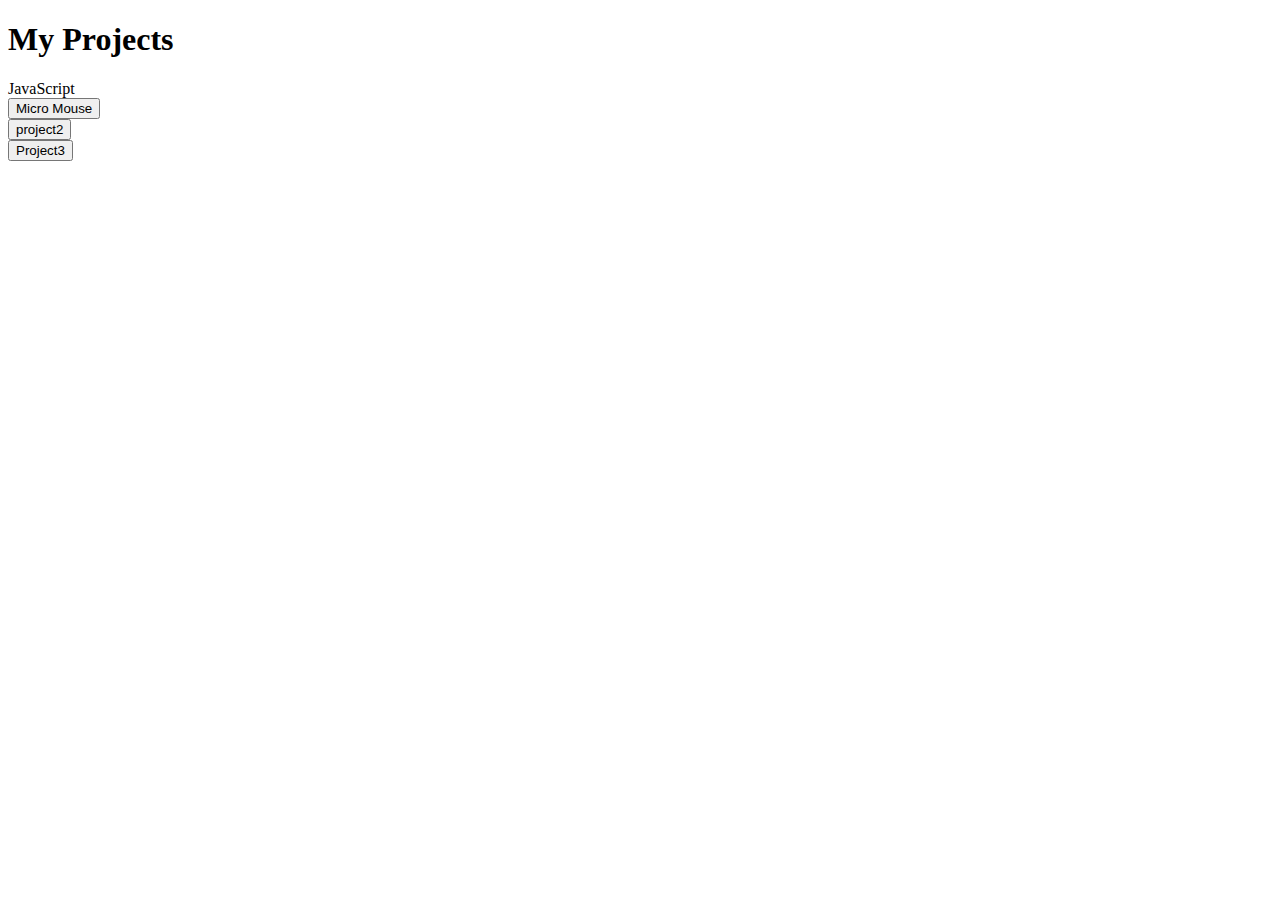
<file: index.html>
<!DOCTYPE html>
<html lang="en">
<head>
    <meta charset="UTF-8">
    <meta name="viewport" content="width=device-width, initial-scale=1.0">
    <title>Home</title>
    <link rel="stylesheet" href="main.css"
</head>
<body id="body">
    <h1>My Projects</h1>
    <div id="projectsDiv" style="display: flex;">
        <div>
            JavaScript
            <div class="projectList">
                <button onclick="clickedItem('pathFinder')">Micro Mouse</button>
                <button onclick="clickedItem('p2')">project2</button>
                <button onclick="clickedItem('p3')">Project3</button>
            </div>
        </div>

        <div id="ProjectDisplay">
        </div>

    </div>
    <script>
        function clickedItem(item){
            console.log(`The clicked item is:` + item)
            var display = document.createElement("script");
            display.setAttribute('type', 'text/javascript');
            display.setAttribute('src', `${item}.js`);
            var bodyElement = document.getElementById("body");
            bodyElement.appendChild(display);
        }
    </script>
    

</body>
</html>
</file>
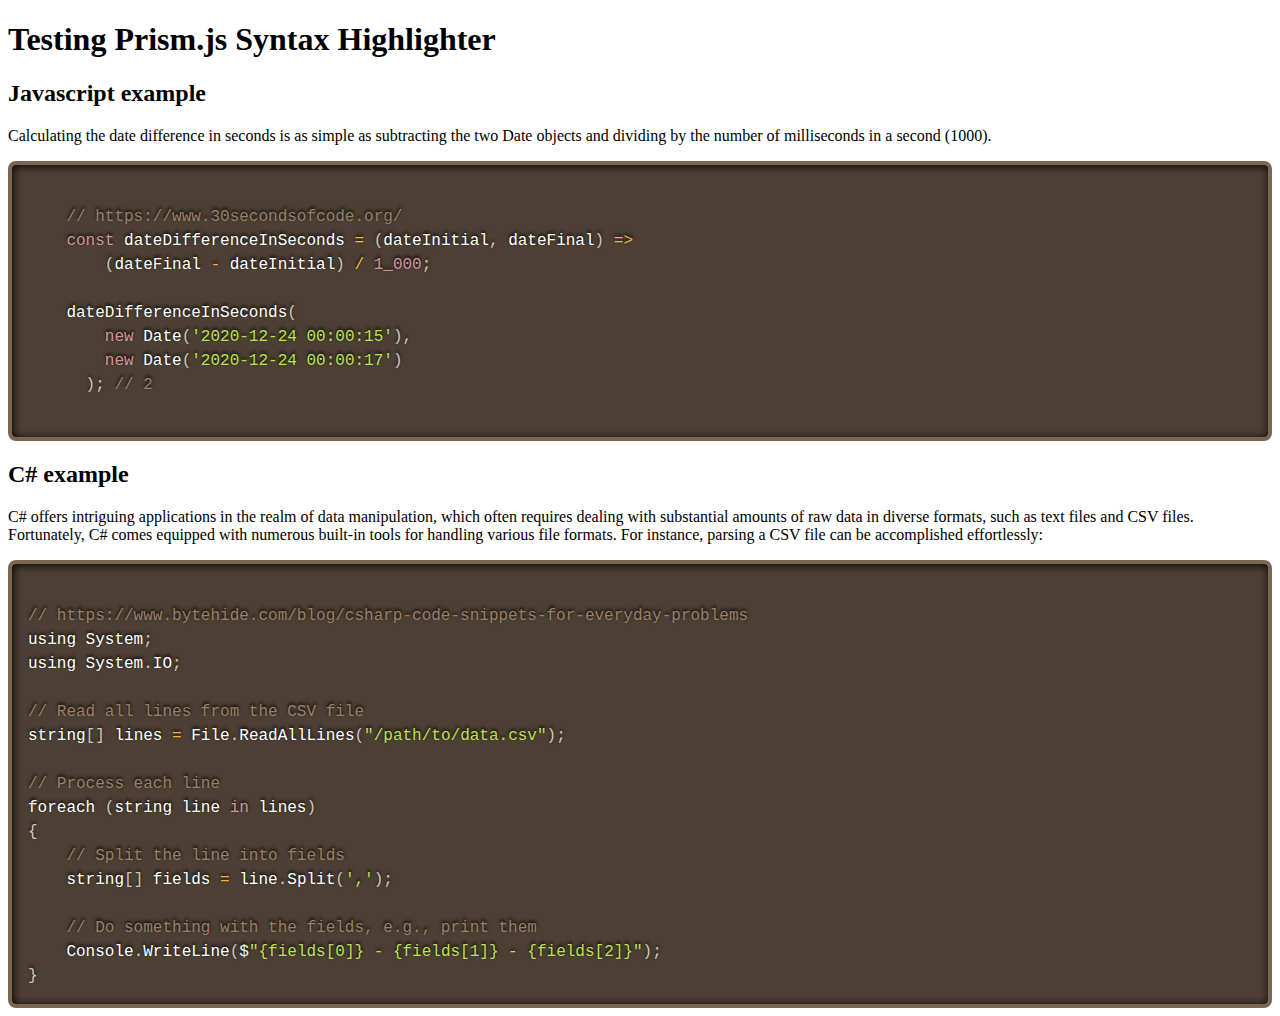
<file: prism-test.html>
<!DOCTYPE html>
<html lang="en">

<head>
    <meta charset="UTF-8">
    <meta name="viewport" content="width=device-width, initial-scale=1.0">
    <title>Prism.js Syntax Highlighter Test</title>
    <link href="vendor/prism-js/prism.css" rel="stylesheet" />
</head>

<body>
    <h1>Testing Prism.js Syntax Highlighter</h1>
    <h2>Javascript example</h2>
    <p>Calculating the date difference in seconds is as simple as subtracting the two Date objects and dividing by the number of milliseconds in a second (1000).</p>
    <pre>
    <code class="language-js">
    // https://www.30secondsofcode.org/
    const dateDifferenceInSeconds = (dateInitial, dateFinal) =>
        (dateFinal - dateInitial) / 1_000;
      
    dateDifferenceInSeconds(
        new Date('2020-12-24 00:00:15'),
        new Date('2020-12-24 00:00:17')
      ); // 2
    </code>
</pre>

<h2>C# example</h2>
<p>C# offers intriguing applications in the realm of data manipulation, which often requires dealing with substantial amounts of raw data in diverse formats, such as text files and CSV files.

    Fortunately, C# comes equipped with numerous built-in tools for handling various file formats. For instance, parsing a CSV file can be accomplished effortlessly:</p>
<pre><code class="language-clike">
// https://www.bytehide.com/blog/csharp-code-snippets-for-everyday-problems
using System;
using System.IO;

// Read all lines from the CSV file
string[] lines = File.ReadAllLines("/path/to/data.csv");

// Process each line
foreach (string line in lines)
{
    // Split the line into fields
    string[] fields = line.Split(',');

    // Do something with the fields, e.g., print them
    Console.WriteLine($"{fields[0]} - {fields[1]} - {fields[2]}");
}
</code></pre>
    <script src="vendor/prism-js/prism.js"></script>
</body>

</html>
</file>
<file: main.css>
#iCanvas{
    height: 50px;
    width: 50px;
    color: black;
}

.projectList{
    width: 50%;
    display: block;

}
/* #ProjectDisplay{
    border-style: solid;
    background-color: cornflowerblue;
    border-width: 2px;
    height: 600px;
    width: 800px;
} */
/* .maze{
    background-color: black;
    height: 500px;
    width: 500px;
} */
</file>
<file: vendor/prism-js/prism.css>
/* PrismJS 1.29.0
https://prismjs.com/download.html#themes=prism-dark&languages=markup+css+clike+javascript */
code[class*=language-],pre[class*=language-]{color:#fff;background:0 0;text-shadow:0 -.1em .2em #000;font-family:Consolas,Monaco,'Andale Mono','Ubuntu Mono',monospace;font-size:1em;text-align:left;white-space:pre;word-spacing:normal;word-break:normal;word-wrap:normal;line-height:1.5;-moz-tab-size:4;-o-tab-size:4;tab-size:4;-webkit-hyphens:none;-moz-hyphens:none;-ms-hyphens:none;hyphens:none}@media print{code[class*=language-],pre[class*=language-]{text-shadow:none}}:not(pre)>code[class*=language-],pre[class*=language-]{background:#4c3f33}pre[class*=language-]{padding:1em;margin:.5em 0;overflow:auto;border:.3em solid #7a6651;border-radius:.5em;box-shadow:1px 1px .5em #000 inset}:not(pre)>code[class*=language-]{padding:.15em .2em .05em;border-radius:.3em;border:.13em solid #7a6651;box-shadow:1px 1px .3em -.1em #000 inset;white-space:normal}.token.cdata,.token.comment,.token.doctype,.token.prolog{color:#997f66}.token.punctuation{opacity:.7}.token.namespace{opacity:.7}.token.boolean,.token.constant,.token.number,.token.property,.token.symbol,.token.tag{color:#d1939e}.token.attr-name,.token.builtin,.token.char,.token.inserted,.token.selector,.token.string{color:#bce051}.language-css .token.string,.style .token.string,.token.entity,.token.operator,.token.url,.token.variable{color:#f4b73d}.token.atrule,.token.attr-value,.token.keyword{color:#d1939e}.token.important,.token.regex{color:#e90}.token.bold,.token.important{font-weight:700}.token.italic{font-style:italic}.token.entity{cursor:help}.token.deleted{color:red}
</file>
